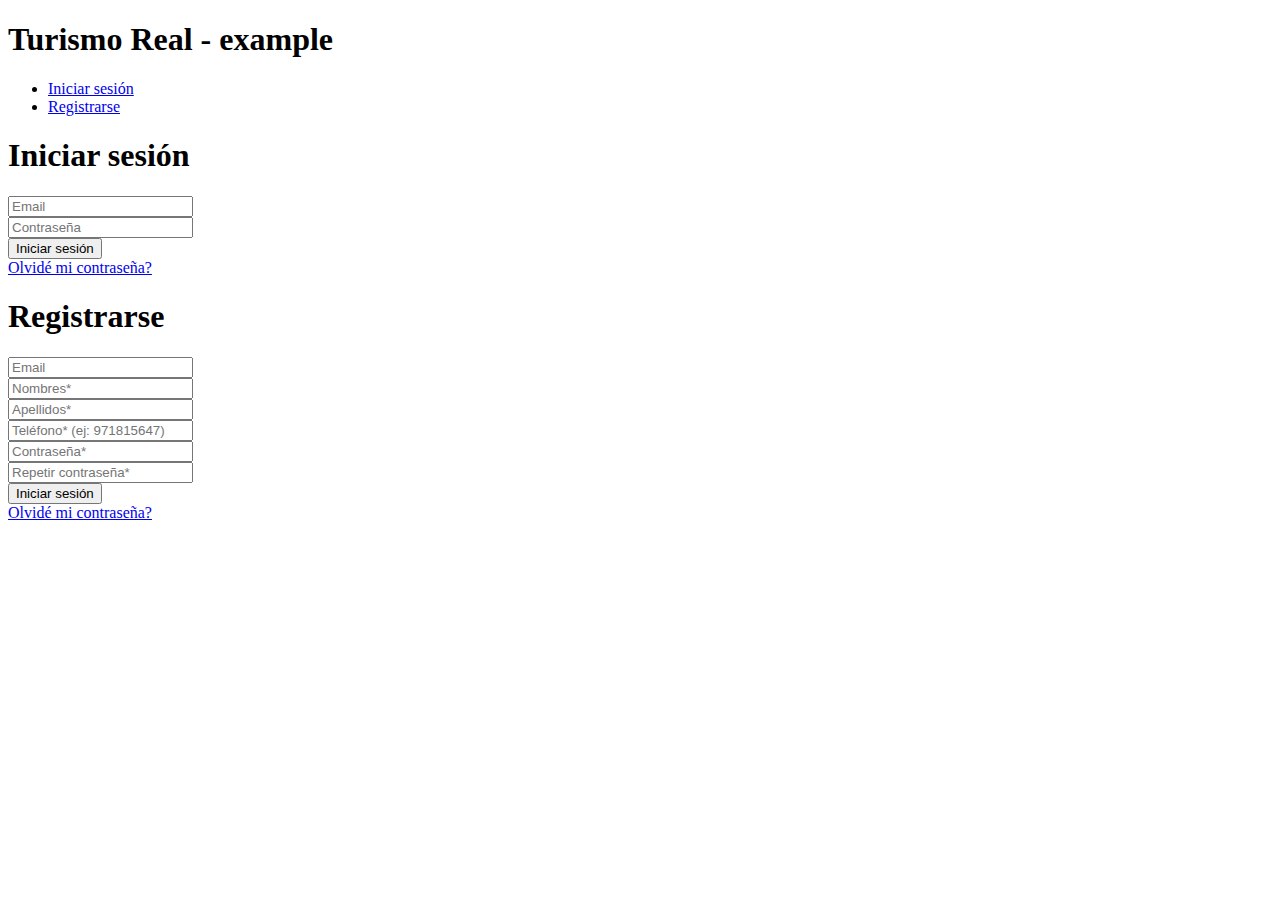
<file: home/templates/21example.html>
<!DOCTYPE html>
<html lang="es">
<head>
    <meta charset="UTF-8">
    <meta name="viewport" content="width=device-width, initial-scale=1.0">
    <title>Login-register</title>
    <link rel="stylesheet" href="https://cdn.jsdelivr.net/npm/bootstrap@4.5.3/dist/css/bootstrap.min.css" integrity="sha384-TX8t27EcRE3e/ihU7zmQxVncDAy5uIKz4rEkgIXeMed4M0jlfIDPvg6uqKI2xXr2" crossorigin="anonymous">
</head>
<body>

    <div class="container align-items-center justify-content-center d-flex">
        <h1>Turismo Real - example</h1>
    </div>

    <div class="container align-items-center justify-content-center">
        <ul class="nav nav-tabs nav-justified md-tabs indigo" id="myTabJust" role="tablist">
            <li class="nav-item">
              <a class="nav-link active" id="home-tab-just" data-toggle="tab" href="#home-just" role="tab" aria-controls="home-just"
                aria-selected="true">Iniciar sesión</a>
            </li>
            <li class="nav-item">
              <a class="nav-link" id="profile-tab-just" data-toggle="tab" href="#profile-just" role="tab" aria-controls="profile-just"
                aria-selected="false">Registrarse</a>
            </li>
          </ul>
    </div>
    
    <div class="login-container align-items-center justify-content-center">
          <div class="tab-content card pt-5" id="myTabContentJust">
            <div class="tab-pane fade show active" id="home-just" role="tabpanel" aria-labelledby="home-tab-just">
                <form class="login-form text-center" action="">
                    <h1 class="mb-5 font-weight-light text-uppercase">Iniciar sesión</h1>
                    <div class="form-group">
                        <input type="text" class="form-control rounded-pill form-control-lg" placeholder="Email">
                    </div>
                    <div class="form-group">
                        <input type="password" class="form-control rounded-pill form-control-lg" placeholder="Contraseña">
                    </div>
                    <button type="submit" class="btn btn-primary btn-block rounded-pill btn-lg">Iniciar sesión</button>
                    <div class="forgot-link d-flex align-items-center justify-content-between">
                        <a href="#"> Olvidé mi contraseña?</a>
                    </div>
                </form>
            </div>
            <div class="tab-pane fade" id="profile-just" role="tabpanel" aria-labelledby="profile-tab-just">
                <form class="login-form text-center" action="">
                    <h1 class="mb-5 font-weight-light text-uppercase">Registrarse</h1>
                    <div class="form-group">
                        <input type="text" class="form-control rounded-pill form-control-lg" placeholder="Email">
                    </div>
                    <div class="form-group">
                        <input type="text" class="form-control rounded-pill form-control-lg" placeholder="Nombres*">
                    </div>
                    <div class="form-group">
                        <input type="text" class="form-control rounded-pill form-control-lg" placeholder="Apellidos*">
                    </div>
                    <div class="form-group">
                        <input type="text" class="form-control rounded-pill form-control-lg" placeholder="Teléfono* (ej: 971815647)">
                    </div>
                    <div class="form-group">
                        <input type="password" class="form-control rounded-pill form-control-lg" placeholder="Contraseña*">
                    </div>
                    <div class="form-group">
                        <input type="password" class="form-control rounded-pill form-control-lg" placeholder="Repetir contraseña*">
                    </div>
                    <button type="submit" class="btn btn-primary btn-block rounded-pill btn-lg">Iniciar sesión</button>
                    <div class="forgot-link d-flex align-items-center justify-content-between">
                        <a href="#"> Olvidé mi contraseña?</a>
                    </div>
                </form>
            </div>
          </div>
    </div>

    <script src="https://code.jquery.com/jquery-3.5.1.slim.min.js" integrity="sha384-DfXdz2htPH0lsSSs5nCTpuj/zy4C+OGpamoFVy38MVBnE+IbbVYUew+OrCXaRkfj" crossorigin="anonymous"></script>
    <script src="https://cdn.jsdelivr.net/npm/bootstrap@4.5.3/dist/js/bootstrap.bundle.min.js" integrity="sha384-ho+j7jyWK8fNQe+A12Hb8AhRq26LrZ/JpcUGGOn+Y7RsweNrtN/tE3MoK7ZeZDyx" crossorigin="anonymous"></script>
</body>
</html>
</file>
